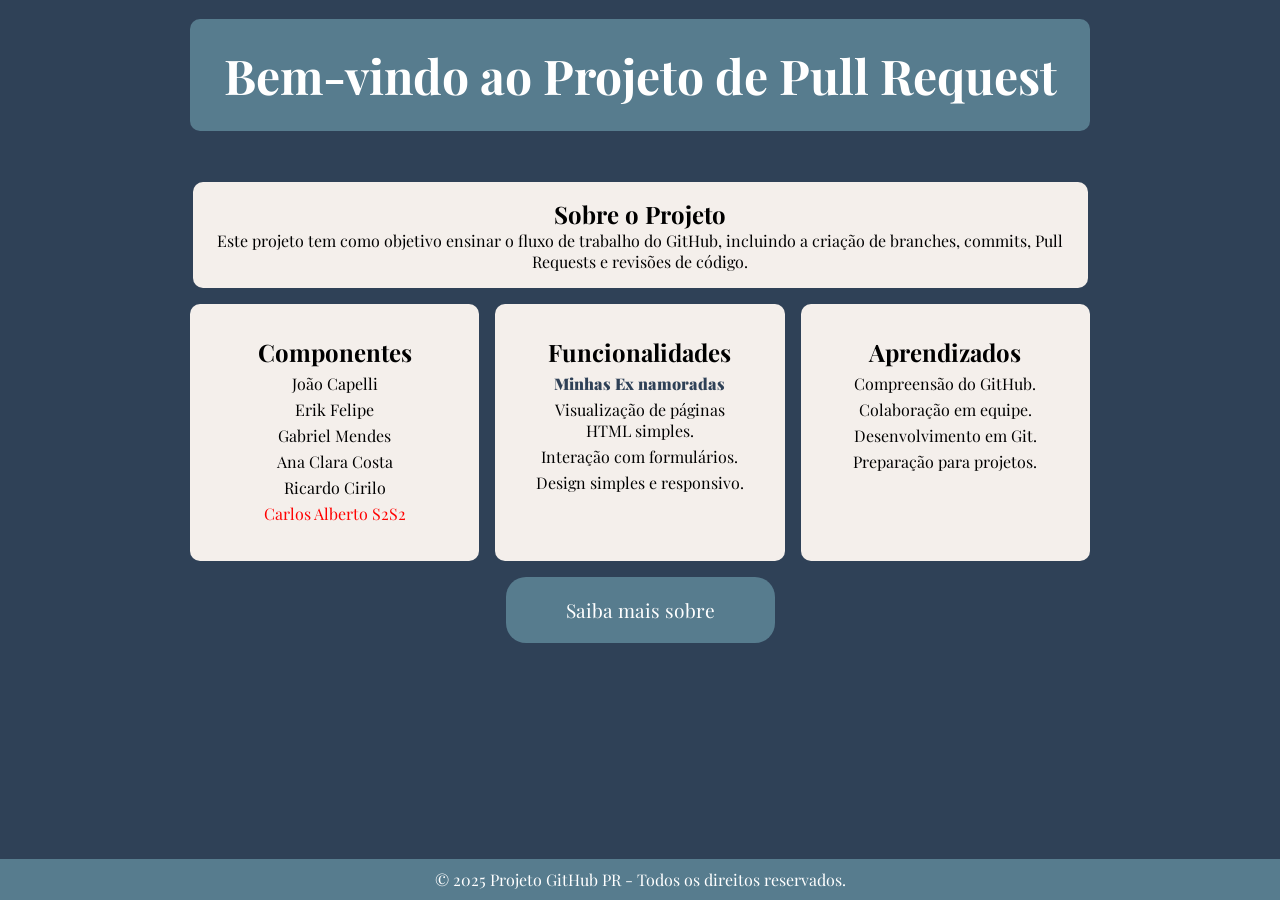
<file: index.html>
<!DOCTYPE html>
<html lang="pt-BR">

<head>
    <meta charset="UTF-8">
    <meta name="viewport" content="width=device-width, initial-scale=1.0">
    <title>Projeto de Pull Request</title>
    <link href="https://fonts.googleapis.com/css2?family=Playfair+Display:wght@400;700&display=swap" rel="stylesheet">
    <link rel="stylesheet" href="assets/pages/styles/style.css">
</head>

<body>

    <header>
        <h1>Bem-vindo ao Projeto de Pull Request</h1>
    </header>

    <main>
        <section>
            <h2>Sobre o Projeto</h2>
            <p>Este projeto tem como objetivo ensinar o fluxo de trabalho do GitHub, incluindo a criação de branches,
                commits, Pull Requests e revisões de código.</p>
        </section>

        <section>
            <h2>Componentes</h2>
            <ul>
                <li>João Capelli</li>
                <li>Erik Felipe</li>
                <li>Gabriel Mendes</li>
                <li>Ana Clara Costa</li>
                <li>Ricardo Cirilo</li>
                <li>Carlos Alberto S2S2</li>
            </ul>
        </section>

        <section>
            <h2>Funcionalidades</h2>
            <ul>
                <li><a href="assets/pages/formulario.html" id="ex">Minhas Ex namoradas</a></li>
                <li>Visualização de páginas HTML simples.</li>
                <li>Interação com formulários.</li>
                <li>Design simples e responsivo.</li>
            </ul>
        </section>

        <section>
            <h2>Aprendizados</h2>
            <ul>
                <li>Compreensão do GitHub.</li>
                <li>Colaboração em equipe.</li>
                <li>Desenvolvimento em Git.</li>
                <li>Preparação para projetos.</li>
            </ul>
        </section>
        <a href="https://www.escavador.com/sobre/7930176/carlos-alberto-da-silva-junior" target="_blank" rel="noopener noreferrer">Saiba mais sobre</a>
    </main>
    
    

    <footer>
        <p>&copy; 2025 Projeto GitHub PR - Todos os direitos reservados.</p>
    </footer>

</body>

</html>
</file>
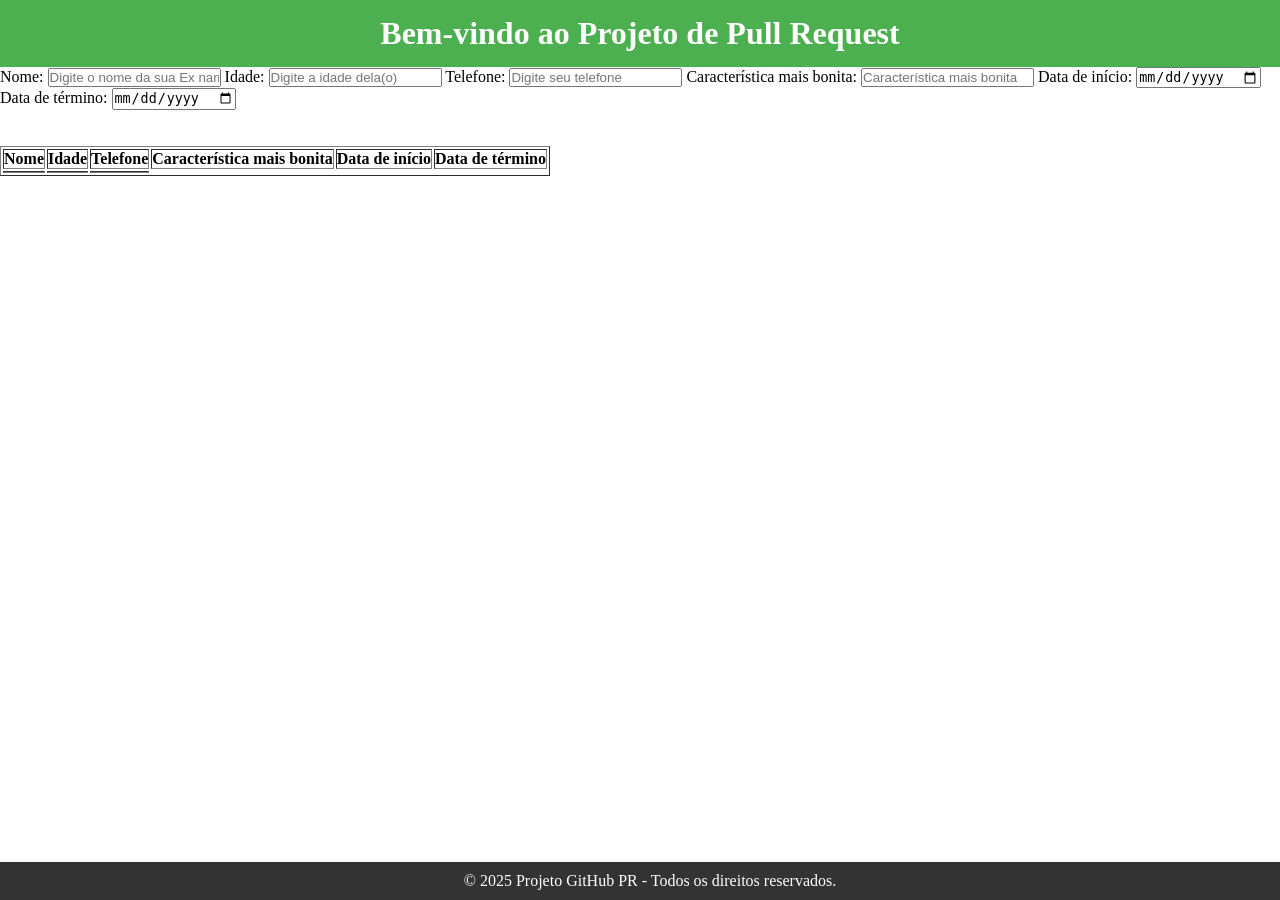
<file: formulario.html>
<!DOCTYPE html>
<html lang="en">
<head>
    <meta charset="UTF-8">
    <meta name="viewport" content="width=device-width, initial-scale=1.0">
    <script type="module" src="./assets/js/form.js"></script>
    <script type="module" src="./assets/js/table.js"></script>
    <title>CRUD - My Ex relationship</title>

    <style>
        *{
            margin: 0;
            padding: 0;
        }

        header {
            background-color: #4CAF50;
            color: white;
            padding: 15px;
            text-align: center;
        }
        
        footer {
            background-color: #333;
            color: white;
            text-align: center;
            padding: 10px;
            position: fixed;
            bottom: 0;
            width: 100%;
        }
    </style>
</head>
<body>
    <header>
        <h1>Bem-vindo ao Projeto de Pull Request</h1>
    </header>

    <form id="form">
        <label for="nome">Nome:</label>
        <input type="text" id="nome" name="nome" placeholder="Digite o nome da sua Ex namorada(o)">
        
        <label for="idade">Idade:</label>
        <input type="number" id="idade" name="idade" placeholder="Digite a idade dela(o)">
        
        <label for="telefone">Telefone:</label>
        <input type="text" id="telefone" name="telefone" placeholder="Digite seu telefone">
        
        <label for="crc-mais-bonita">Característica mais bonita:</label>
        <input type="text" id="crc-mais-bonita" name="crc-mais-bonita" placeholder="Característica mais bonita">
        
        <label for="data-inicio">Data de início:</label>
        <input type="date" id="data-inicio" name="data-inicio">

        <label for="data-termino">Data de término:</label>
        <input type="date" id="data-termino" name="data-termino">
    </form>

    <br><br>
    <table border="1" id="exTable">
        <thead>
            <th>Nome</th>
            <th>Idade</th>
            <th>Telefone</th>
            <th>Característica mais bonita</th>
            <th>Data de início</th>
            <th>Data de término</th>
        </thead>

        <tbody>
            <td></td>
            <td></td>
            <td></td>
        </tbody>
    </table>
    
    <footer>
        <p>&copy; 2025 Projeto GitHub PR - Todos os direitos reservados.</p>
    </footer>
</body>
</html>
</file>
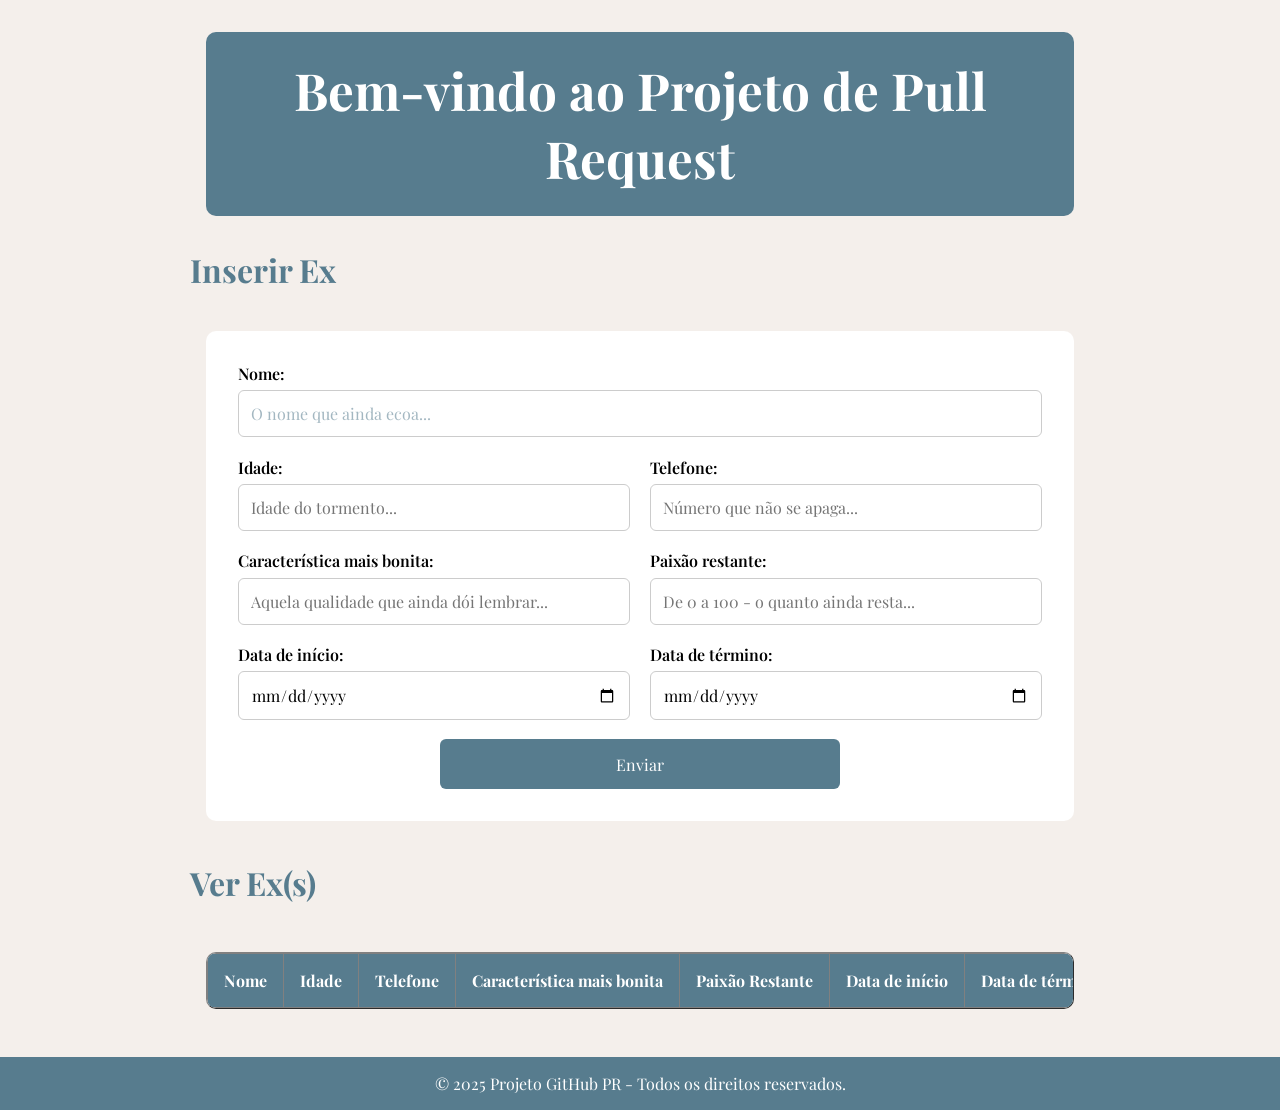
<file: assets/pages/formulario.html>
<!DOCTYPE html>
<html lang="pt-br">
<head>
    <meta charset="UTF-8">
    <meta name="viewport" content="width=device-width, initial-scale=1.0">
    <script type="module" src="../js/form.js"></script>
    <script type="module" src="../js/table.js"></script>
    <title>CRUD - My Ex relationship</title>
    <link rel="stylesheet" href="styles/forms.css">
</head>
<body>
    <div class="container">
        <header>
            <h1>Bem-vindo ao Projeto de Pull Request</h1>
        </header>
        <h1>Inserir Ex</h1>
        <form id="form">
        
            <div class="campo">
                <label for="nome">Nome:</label>
                <input type="text" id="nome" name="nome" placeholder="O nome que ainda ecoa...">
            </div>
        
            <div class="campo">
                <label for="idade">Idade:</label>
                <input type="number" id="idade" name="idade" placeholder="Idade do tormento...">
            </div>
        
            <div class="campo">
                <label for="telefone">Telefone:</label>
                <input type="text" id="telefone" name="telefone" placeholder="Número que não se apaga...">
            </div>
        
            <div class="campo">
                <label for="crc-mais-bonita">Característica mais bonita:</label>
                <input type="text" id="crc-mais-bonita" name="crc-mais-bonita" placeholder="Aquela qualidade que ainda dói lembrar...">
            </div>
        
            <div class="campo">
                <label for="paixao-restante">Paixão restante:</label>
                <input type="number" id="paixao-restante" name="paixao-restante" placeholder="De 0 a 100 - o quanto ainda resta...">
            </div>
            <div class="campo">
                <label for="data-inicio">Data de início:</label>
                <input type="date" id="data-inicio" name="data-inicio">
            </div>
            <div class="campo">
                <label for="data-termino">Data de término:</label>
                <input type="date" id="data-termino" name="data-termino">
            </div>
            <button type="submit">Enviar</button>
        </form>
        <h1>Ver Ex(s)</h1>
        <table border="1" id="exTable">
            <thead>
                <tr>
                    <th>Nome</th>
                    <th>Idade</th>
                    <th>Telefone</th>
                    <th>Característica mais bonita</th>
                    <th>Paixão Restante</th>
                    <th>Data de início</th>
                    <th>Data de término</th>
                </tr>
            </thead>
            <tbody>
            </tbody>
        </table>
    </div>    
        <footer>
            <p>&copy; 2025 Projeto GitHub PR - Todos os direitos reservados.</p>
        </footer>
</body>
</html>
</file>
<file: assets/pages/styles/style.css>
/* reset, import  e font */

@import url('https://fonts.googleapis.com/css2?family=Playfair+Display:wght@400;700&display=swap');

body {
    font-family: 'Playfair Display', serif;
    color: #fff;  
    min-height: 100vh;
    background-color: #2F4157;
    background-attachment: fixed; 
    margin: 0;
    color: white;
    display: flex;
    flex-direction: column;
    align-items: center;
}

* {
    margin: 0;
    padding: 0;
    box-sizing: border-box; 
}

/* Header */
header {
    display: flex;
    flex-direction: column;
    justify-content: center;
    text-align: center;
    width: 100%;
    max-width: 900px;
    margin: 1.2rem auto;   
    padding: 1.5rem;
    background-color: #577C8E;
    font-size: 1.5rem;
    border-radius: 10px;
}
/* Main */
main {
    width: 100%;
    max-width: 900px;
    margin: 2rem auto;
    display: grid;
    grid-template-columns: repeat(auto-fit, minmax(250px, 1fr));
    gap: 1rem;
    justify-items: center; 
    align-items: center;    
    justify-content: center;
    align-content: center;
}

main section {
    color: #000;
    width: 100%;
    height: 100%;
    background-color: #F4EFEB;
    padding: 2rem;
    border-radius: 10px;
    text-align: center;
}

main section:nth-of-type(1){
    grid-column: 1 / -1;
    background-color: #F4EFEB;
    padding: 1rem;
    border-radius: 10px;
    text-align: center;
    width: 100%;
    max-width: 895px;
}


main a:not(#ex) {
    background-color: #577C8E;
    font-size: 1.2rem;
    color: white;
    padding: 20px 60px;
    border: none;
    cursor: pointer;
    text-align: center;
    display: inline-block;
    border-radius: 20px;
    transition: 0.3s ease;
    grid-column: 1 / -1;
    justify-self: center;
    text-decoration: none;
}

main a:hover:not(#ex) {
    transform: scale(1.05);
    background-color: #74a3ba;
}

li{
    margin: 5px;
    text-align: center;
    list-style: none;
}

#ex{
    display: inline-block;
    color: #2F4157;
    text-decoration: none;
    font-weight: 900;
    transition: 0.3s ease;
}

#ex:hover {
    color: #577C8E;
    transform: scale(1.2);
}

main section:nth-of-type(2) li:nth-last-child(1) {
    color: red;
}
/* Footer */
footer {
    background-color: #577C8E;
    text-align: center;
    padding: 10px;
    width: 100%;
    margin-top: auto;
}
</file>
<file: assets/pages/styles/forms.css>
/* reset, import e font */

@import url('https://fonts.googleapis.com/css2?family=Playfair+Display:wght@400;700&display=swap');

* {
    font-family: 'Playfair Display', serif;
    margin: 0;
    padding: 0;
    box-sizing: border-box;
}

body {
    color: #577C8E;
    background-color: #F4EFEB;
    min-height: 100vh;
    display: flex;
    flex-direction: column;
}

.container {
    width: min(100% - 2rem, 900px);
    margin-inline: auto;
}

/* Header */
header {
    width: min(100% - 2rem, 900px);
    margin: clamp(1rem, 3vw, 2rem) auto;
    padding: clamp(1rem, 3vw, 1.5rem);
    background-color: #577C8E;
    color: #fff;
    text-align: center;
    font-size: clamp(1.2rem, 2.5vw, 1.6rem);
    border-radius: 10px;
}

/* main */

#form {
    width: min(100% - 2rem, 900px);
    margin: clamp(1.5rem, 4vw, 2.5rem) auto;
    padding: clamp(1rem, 4vw, 2rem);
    display: grid;
    grid-template-columns: repeat(auto-fit, minmax(min(100%, 260px), 1fr));
    gap: clamp(0.8rem, 2vw, 1.2rem);
    background-color: #fff;
    color: #000;
    border-radius: 10px;
}

.campo {
    display: flex;
    flex-direction: column;
}

.campo label {
    margin-bottom: 0.4rem;
    font-weight: 600;
    font-size: clamp(0.9rem, 1.5vw, 1rem);
}

#form input {
    width: 100%;
    padding: 0.75rem;
    border-radius: 6px;
    border: 1px solid #ccc;
    font-size: 1rem;
}

.campo:has(#nome) {
    grid-column: 1 / -1;
}

.campo:has(#nome) input {
    max-width: 100%;
    align-self: center;
}

#nome::placeholder {
    color: #577c8e8c;
}


button {
    grid-column: 1 / -1;
    justify-self: center;
    width: min(100%, 400px);
    padding: 0.9rem;
    background-color: #577C8E;
    color: white;
    border: none;
    border-radius: 6px;
    cursor: pointer;
    font-size: 1rem;
    transition: 0.3s ease;
}

button:hover {
    background-color: rgb(105, 145, 163);
    transform: scale(1.03);
}

/* TABLE */

table {
    width: min(100% - 2rem, 900px);
    margin: clamp(2rem, 4vw, 3rem) auto;
    border-collapse: collapse;
    background-color: #fff;
    color: #000;
    border-radius: 10px;
    overflow: hidden;
    display: block;
    overflow-x: auto; 
}

th {
    background-color: #577C8E;
    color: white;
    padding: clamp(0.6rem, 2vw, 1rem);
    text-align: left;
    white-space: nowrap;
}

td {
    padding: clamp(0.6rem, 2vw, 1rem);
    border-bottom: 1px solid #ccc;
    white-space: nowrap;
}

/* Footer */

footer {
    width: 100%;
    margin-top: auto;
    background-color: #577C8E;
    color: white;
    text-align: center;
    padding: clamp(0.8rem, 2vw, 1rem);
}
@media (max-width: 482px) {
    header {
        font-size: 1rem;
    }
}
</file>
